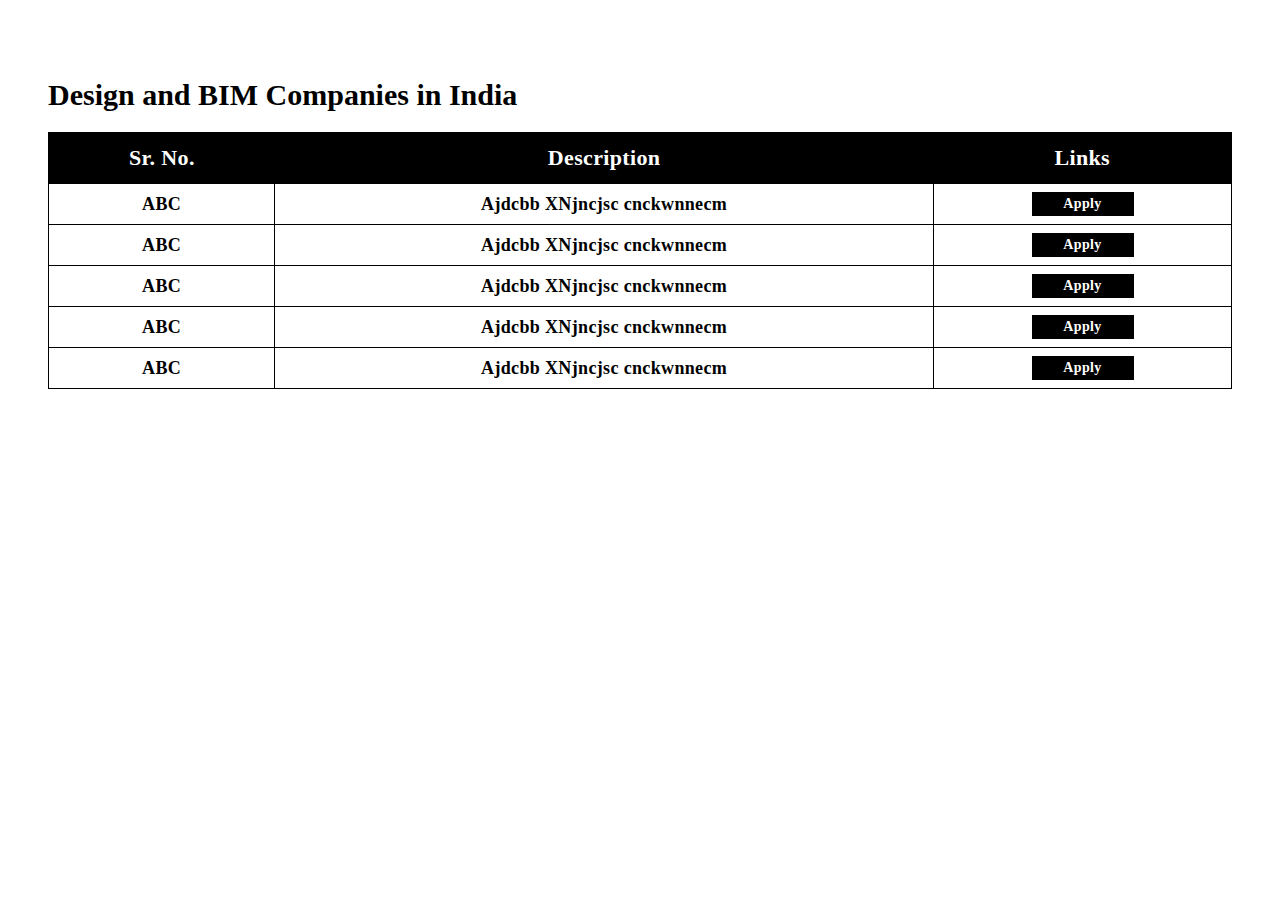
<file: design.html>
<!DOCTYPE html>
<html lang="en">
<head>
    <meta charset="UTF-8">
    <meta http-equiv="X-UA-Compatible" content="IE=edge">
    <meta name="viewport" content="width=device-width, initial-scale=1.0">
    <link rel="stylesheet" type="text/css" href="MBS.css">
    <title>Design and BIM Companies in India</title>
</head>
<body>
    <div class="table-container">
        <h3 class="heading"> Design and BIM Companies in India</h3>
        <table class="table">
            <thead>
                <tr>
                    <th>Sr. No.</th>
                    <th>Description</th>
                    <th>Links</th>
                </tr>
            </thead>
            <tbody>
                <tr>
                    <td data-label="Sr No">ABC</td>
                    <td data-label="Description">Ajdcbb XNjncjsc cnckwnnecm</td>
                    <td data-label="#"><a href="#" class="btn">Apply</a></td>
                </tr>
                <tr>
                    <td data-label="Sr No">ABC</td>
                    <td data-label="Description">Ajdcbb XNjncjsc cnckwnnecm</td>
                    <td data-label="#"><a href="#" class="btn">Apply</a></td>
                </tr>
                <tr>
                    <td data-label="Sr No">ABC</td>
                    <td data-label="Description">Ajdcbb XNjncjsc cnckwnnecm</td>
                    <td data-label="#"><a href="#" class="btn">Apply</a></td>
                </tr>
                <tr>
                    <td data-label="Sr No">ABC</td>
                    <td data-label="Description">Ajdcbb XNjncjsc cnckwnnecm</td>
                    <td data-label="#"><a href="#" class="btn">Apply</a></td>
                </tr>
                <tr>
                    <td data-label="Sr No">ABC</td>
                    <td data-label="Description">Ajdcbb XNjncjsc cnckwnnecm</td>
                    <td data-label="#"><a href="#" class="btn">Apply</a></td>
                </tr>
            </tbody>
        </table>
    </div>
</body>
</html>
</file>
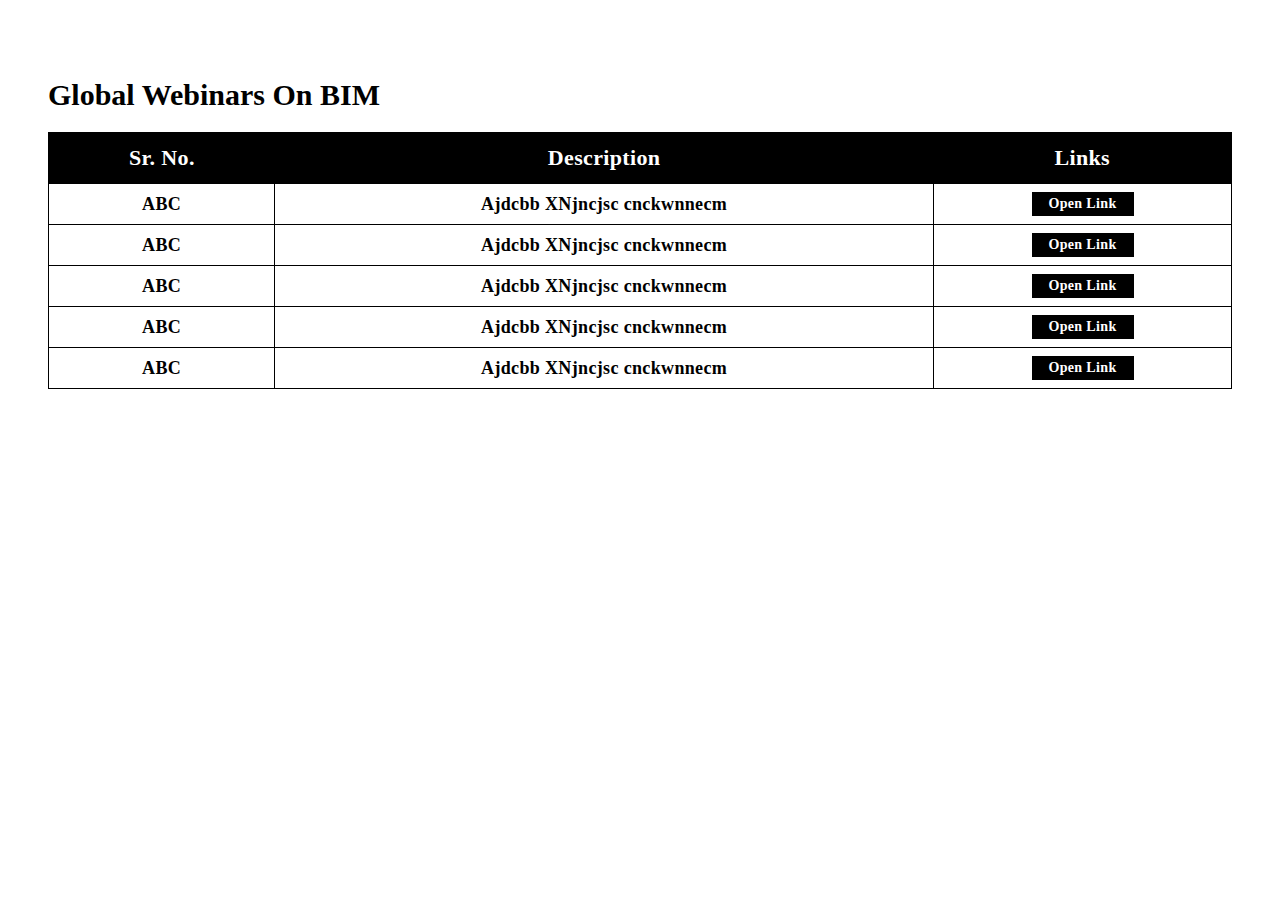
<file: global.html>
<!DOCTYPE html>
<html lang="en">
<head>
    <meta charset="UTF-8">
    <meta http-equiv="X-UA-Compatible" content="IE=edge">
    <meta name="viewport" content="width=device-width, initial-scale=1.0">
    <link rel="stylesheet" type="text/css" href="MBS.css">
    <title>Global Webinars On BIM</title>
</head>
<body>
    <div class="table-container">
        <h3 class="heading">Global Webinars On BIM</h3>
        <table class="table">
            <thead>
                <tr>
                    <th>Sr. No.</th>
                    <th>Description</th>
                    <th>Links</th>
                </tr>
            </thead>
            <tbody>
                <tr>
                    <td data-label="Sr No">ABC</td>
                    <td data-label="Description">Ajdcbb XNjncjsc cnckwnnecm</td>
                    <td data-label="#"><a href="#" class="btn">Open Link</a></td>
                </tr>
                <tr>
                    <td data-label="Sr No">ABC</td>
                    <td data-label="Description">Ajdcbb XNjncjsc cnckwnnecm</td>
                    <td data-label="#"><a href="#" class="btn">Open Link</a></td>
                </tr>
                <tr>
                    <td data-label="Sr No">ABC</td>
                    <td data-label="Description">Ajdcbb XNjncjsc cnckwnnecm</td>
                    <td data-label="#"><a href="#" class="btn">Open Link</a></td>
                </tr>
                <tr>
                    <td data-label="Sr No">ABC</td>
                    <td data-label="Description">Ajdcbb XNjncjsc cnckwnnecm</td>
                    <td data-label="#"><a href="#" class="btn">Open Link</a></td>
                </tr>
                <tr>
                    <td data-label="Sr No">ABC</td>
                    <td data-label="Description">Ajdcbb XNjncjsc cnckwnnecm</td>
                    <td data-label="#"><a href="#" class="btn">Open Link</a></td>
                </tr>
            </tbody>
        </table>
    </div>
</body>
</html>
</file>
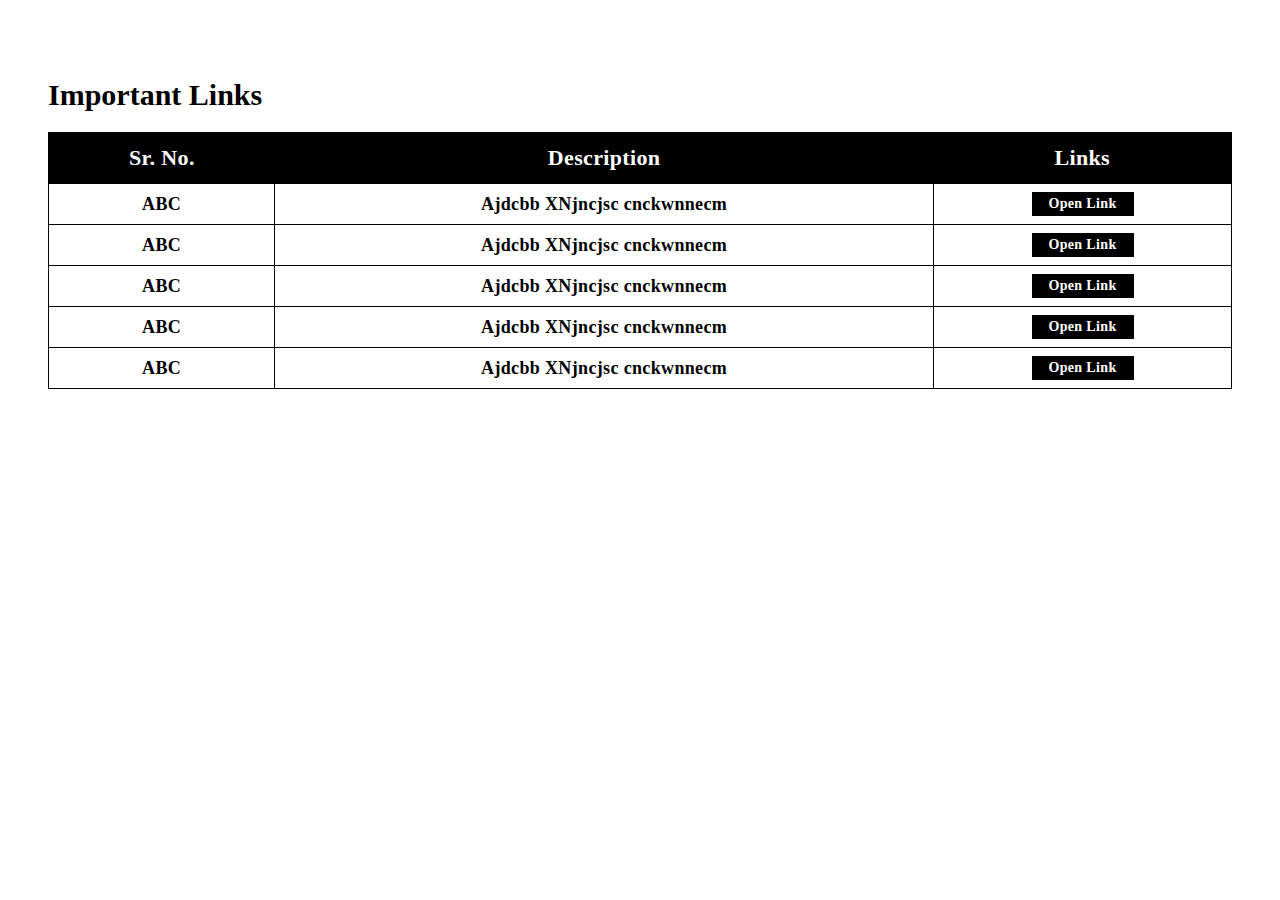
<file: links.html>
<!DOCTYPE html>
<html lang="en">
<head>
    <meta charset="UTF-8">
    <meta http-equiv="X-UA-Compatible" content="IE=edge">
    <meta name="viewport" content="width=device-width, initial-scale=1.0">
    <link rel="stylesheet" type="text/css" href="MBS.css">
    <title>Important Links</title>
</head>
<body>
    <div class="table-container">
        <h3 class="heading">Important Links</h3>
        <table class="table">
            <thead>
                <tr>
                    <th>Sr. No.</th>
                    <th>Description</th>
                    <th>Links</th>
                </tr>
            </thead>
            <div class="table-content">
            <tbody>
                <tr>
                    <td data-label="Sr No">ABC</td>
                    <td data-label="Description">Ajdcbb XNjncjsc cnckwnnecm</td>
                    <td data-label="#"><a href="#" class="btn">Open Link</a></td>
                </tr>
                <tr>
                    <td data-label="Sr No">ABC</td>
                    <td data-label="Description">Ajdcbb XNjncjsc cnckwnnecm</td>
                    <td data-label="#"><a href="#" class="btn">Open Link</a></td>
                </tr>
                <tr>
                    <td data-label="Sr No">ABC</td>
                    <td data-label="Description">Ajdcbb XNjncjsc cnckwnnecm</td>
                    <td data-label="#"><a href="#" class="btn">Open Link</a></td>
                </tr>
                <tr>
                    <td data-label="Sr No">ABC</td>
                    <td data-label="Description">Ajdcbb XNjncjsc cnckwnnecm</td>
                    <td data-label="#"><a href="#" class="btn">Open Link</a></td>
                </tr>
                <tr>
                    <td data-label="Sr No">ABC</td>
                    <td data-label="Description">Ajdcbb XNjncjsc cnckwnnecm</td>
                    <td data-label="#"><a href="#" class="btn">Open Link</a></td>
                </tr>
            </tbody>
            </div>
        </table>
            
    </div>
    
</body>
</html>
</file>
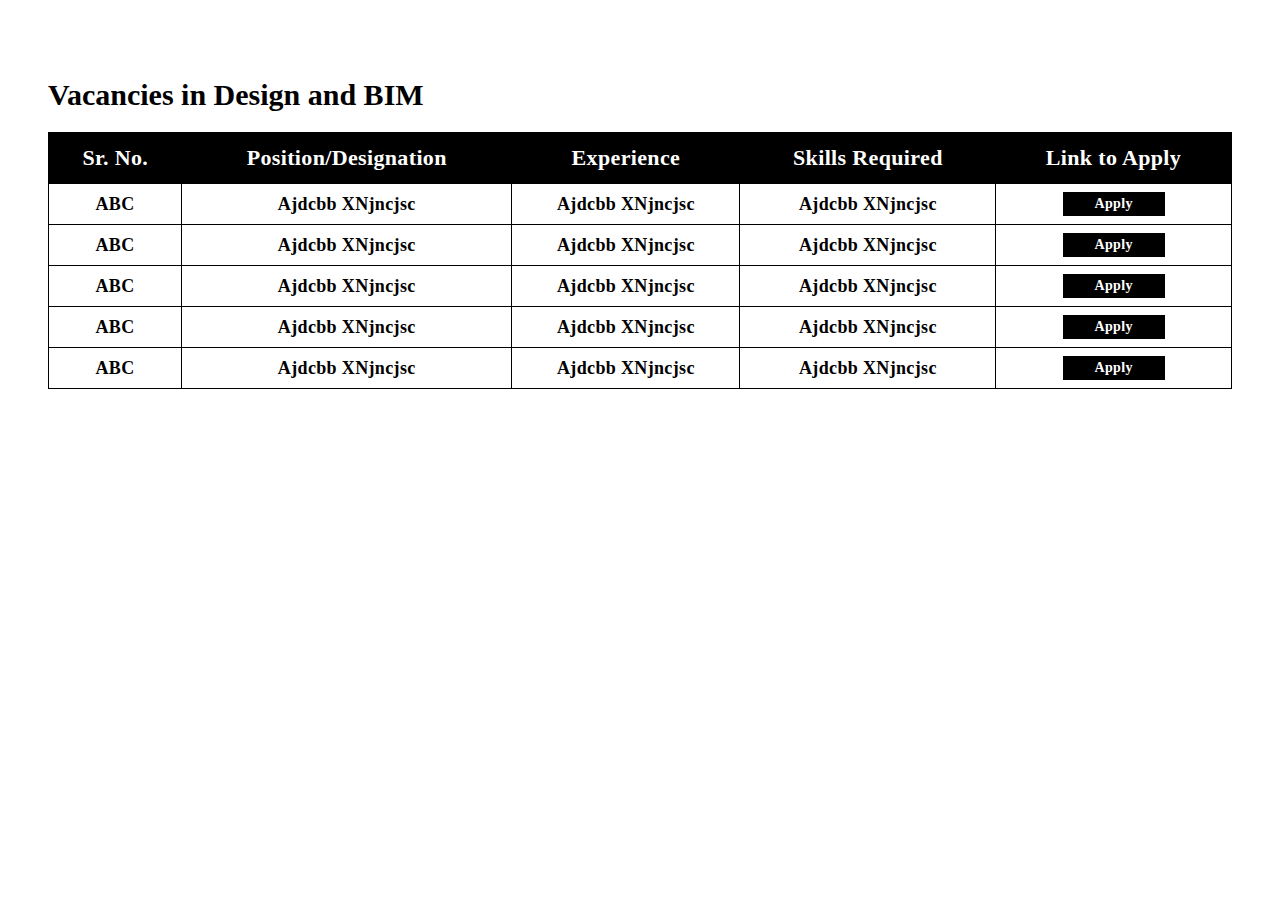
<file: vacancies.html>
<!DOCTYPE html>
<html lang="en">
<head>
    <meta charset="UTF-8">
    <meta http-equiv="X-UA-Compatible" content="IE=edge">
    <meta name="viewport" content="width=device-width, initial-scale=1.0">
    <link rel="stylesheet" type="text/css" href="MBS.css">
    <title>Vacancies in Design and BIM</title>
</head>
<body>
    <div class="table-container">
        <h3 class="heading"> Vacancies in Design and BIM </h3>
        <table class="table">
            <thead>
                <tr>
                    <th>Sr. No.</th>
                    <th>Position/Designation</th>
                    <th>Experience</th>
                    <th>Skills Required</th>
                    <th>Link to Apply</th>
                </tr>
            </thead>
            <tbody>
                <tr>
                    <td data-label="Sr No">ABC</td>
                    <td data-label="Position/Designation">Ajdcbb XNjncjsc</td>
                    <td data-label="Experience">Ajdcbb XNjncjsc</td>
                    <td data-label="Skills Required">Ajdcbb XNjncjsc</td>
                    <td data-label="Link to apply"><a href="#" class="btn">Apply</a></td>
                </tr>
                <tr>
                    <td data-label="Sr No">ABC</td>
                    <td data-label="Position/Designation">Ajdcbb XNjncjsc</td>
                    <td data-label="Experience">Ajdcbb XNjncjsc</td>
                    <td data-label="Skills Required">Ajdcbb XNjncjsc</td>
                    <td data-label="Link to apply"><a href="#" class="btn">Apply</a></td>
                </tr>
                <tr>
                    <td data-label="Sr No">ABC</td>
                    <td data-label="Position/Designation">Ajdcbb XNjncjsc</td>
                    <td data-label="Experience">Ajdcbb XNjncjsc</td>
                    <td data-label="Skills Required">Ajdcbb XNjncjsc</td>
                    <td data-label="Link to apply"><a href="#" class="btn">Apply</a></td>
                </tr>
                <tr>
                    <td data-label="Sr No">ABC</td>
                    <td data-label="Position/Designation">Ajdcbb XNjncjsc</td>
                    <td data-label="Experience">Ajdcbb XNjncjsc</td>
                    <td data-label="Skills Required">Ajdcbb XNjncjsc</td>
                    <td data-label="Link to apply"><a href="#" class="btn">Apply</a></td>
                </tr>
                <tr>
                    <td data-label="Sr No">ABC</td>
                    <td data-label="Position/Designation">Ajdcbb XNjncjsc</td>
                    <td data-label="Experience">Ajdcbb XNjncjsc</td>
                    <td data-label="Skills Required">Ajdcbb XNjncjsc</td>
                    <td data-label="Link to apply"><a href="#" class="btn">Apply</a></td>
                </tr>
            </tbody>
        </table>
    </div>    
</body>
</html>
</file>
<file: MBS.css>
/*
To change this license header, choose License Headers in Project Properties.
To change this template file, choose Tools | Templates
and open the template in the editor.
*/
/* 
    Created on : Dec 30, 2022, 4:04:45 PM
    Author     : LENOVO
*/
#logo{
    height: 80px;
    width: 200px;
}
.container{
    background-color: black;
}
.navbar-light .navbar-brand {
  color: white !important;
  text-transform: uppercase;
  letter-spacing: 2px;
}
nav{
  background: black;
  height: 80px;
}
.navbar-light .navbar-nav .active > .nav-link, .navbar-light .navbar-nav .nav-link.active, .navbar-light .navbar-nav .nav-link.show, .navbar-light .navbar-nav .show > .nav-link {
  color: white !important;
}

.navbar-light .navbar-nav .nav-link {
  color: white !important;
}

.navbar-toggler {
  background: white !important;
  outline: none;
}

.navbar-nav {
   text-align: center;
}

.nav-link {
  padding: .2rem 1rem;
}

.nav-link.active,.nav-link:focus{
  color: white !important;
}

.navbar-toggler {
  padding: 8px 8px;
  line-height: 0.3;
  border-radius: 40px;
}
.navbar-light .navbar-nav .nav-link:focus, .navbar-light .navbar-nav .nav-link:hover {
  color: white !important;
    border-radius: 40px;
}
.collapse ul li a{
    display: block;
    color: black;
    font-size: 20px;
    padding: 10px 25px;
    border-radius: 50px;
    transition: 0.2s;
    margin: 0 5px;
}
.collapse ul li a:hover{
    font-size: 180%;
}
.pitch{
    color: black;       
}
.background-image{
    background-image: url("Home_Page_BackgroudImage.jpg");
    background-repeat: no-repeat;
    background-attachment: fixed;
    background-size: cover;
    height:650px;
    padding-top: 50px;
    color: #fff;
    margin-top: 25px;
}
#content{
    background-color: rgba(0,0,0,0.6);
    max-width: 100%;
    height: 650px;
    text-align: center;
}
.content-bim{
    padding: 200px;
}
.content-bim h2{
    font-size: 70px;
    font-weight: 400;
    padding: 50px;
}
@media only screen and (max-width: 1200px){
    .content-bim{
        padding: 150px 40px 40px 40px;
    }
   .content-bim h2{
    font-size: 60px;
    font-weight: 400;
    padding: 30px;
}
}
@media only screen and (max-width: 900px){
    .content-bim{
        padding: 150px 40px 40px 40px;
    }
   .content-bim h2{
    font-size: 45px;
    font-weight: 400;
    padding: 30px;
}
}
/*.top-banner{
    background: url(Home_Page_BackgroudImage.jpg); 
    width: 100%;
    object-fit: cover;
    height: 600px;
    padding-top:80px;
    margin: 0px;
    border-radius: 2px;
    
}*/


.about-section{
    background: url(AboutMBS.jpg) no-repeat left;
    background-size: 55%;
    background-color: white;
    /*background-color: rgb(250, 249, 246);*/
    overflow: hidden;
    padding: 50px;
}
.inner-container{
    width: 55%;
    float: right;
    background-color: white;
    padding: 50px;
    border-radius: 15px;
}
.inner-container h1{
    margin-bottom: 30px;
    font-size: 30px;
    font-weight: 900;
}
.text{
    font-size: 17px;
    color: #545454;
    line-height: 30px;
    text-align: justify;
    margin-bottom: 40px;
    font-weight: 500;
}

@media only screen and (max-width: 1000px){
    .about-section{
        background-size: 100%;
        padding: 100px 40px;
    }
    .inner-container{
        width:100%;
    }
}
@media screen and (max-width:600px){
    .about-section{
        padding: 0;
    }
    .inner-container{
       padding: 60px; 
    }
}




#blog{
    display: flex;
    justify-content: center;
    align-items: center;
    flex-direction: column;
    padding: 40px;
    border-bottom: 1px solid rgba(0,0,0,0.05);
    background-color: white;
}
.blog-heading{
    display: flex;
    justify-content: center;
    align-items: center;
    flex-direction: column;
}
.blog-heading h1{
    margin-bottom: 30px;
    font-size: 30px;
    font-weight: 900;
}
.blog-container{
    display: flex;
    justify-content: center;
    align-items: center;
    margin:20px 0px;
    flex-wrap: wrap;
    border-radius: 7px;
}
.blog-box{
    width: 450px;
    background-color: #ffffff;
    border: 1px solid #ececec;
    margin: 20px;
}
.blog-img{
    width:100%;
    height: auto;
}
.blog-img img{
    width:100%;
    height: 100%;
    object-fit: cover;
    object-position: center;
}
.blog-text{
    padding: 30px;
    display: flex;
    flex-direction: column;
}
.blog-text span{
    color: black 1px;
    font-size: 1.7rem;
}
.blog-title .blog-title{
    font-size: 1.3rem;
    font-weight: 500;
    color: #272727;
    text-decoration: none;
}
.big-text .blog-title:hover{
    color: #f33c3c;
    transition: all ease 0.3s;
}
.blog-text p{
    color: black;
    font-size: 0.9rem;
    margin: 20px 0px;
    /*display: -webkit-box;
    -webkit-line-clamp : 3;
    -webkit-box-orient: vertical;
    overflow: hidden;
    text-overflow: ellipsis;*/
}
.blog-text a{
    color: #0f0f0f;
}
.blog-text a:hover{
    transition: all ease 0.3s;
    text-decoration: none;
} 
.download-btn{
    color: white;
    background-color: rgba(0,0,0,0.05);
    padding: 0.4rem 0.5rem;
    font-size: 1rem;
    text-decoration: none;
    border-radius: 5px;
}
.download-btn a{
    color: white;
}
.download-btn:hover{
    font-size: 100%;
}
@media(max-width:1250px){
    .blog-box{
        width: 300px;
    }
}
@media(max-width:1100px){
    .blog-box{
        width: 70%;
    }
}
@media(max-width:550px){
    .blog-box{
        width: 100%;
        margin: 20px 10px;
    }
    #blog{
        padding: 20px;
    }
}

#resources{
    padding-top: 40px;
    background-color: white;
    padding-bottom: 40px;
}
.container-res{
    width: 100%;
    font-weight: 400;

}
.container-res .row-res{
    width: 85%;
    margin: auto;
}
.content-res{
    display: flex;
    justify-content: center;
    align-items: center;
    margin: auto;
}
.content-res .card-res{
    box-shadow: #545454;
    flex:1;
    margin: 50px 20px;
    box-shadow: 0px 0px 5px 0px rgba(0,0,0,0.1);
    background-color: #fff;
}
.content-res .card-res img{
    width: 100%;
    height: 300px;
}
.content-res .card-res h3{
    margin-top: 10px;
    margin-left: 10px;
    font-size: 18px;
} 
.content-res .card-res p{
    font-size: 15px;
    color: #6e6e6e;
    line-height: 1.5;
    padding: 10px;
} 
@media screen and (max-width: 768px){
    .content-res{
          flex-direction: column;
    }
}
@media screen and (max-width: 480px){
    .content-res{
          flex-direction: column;
          margin: 10px;
    }
}
.circle{
    text-decoration: none;
    align-items: center;
    display: inline-block;
    padding: 20px;
    text-align: center;
    margin: 20px;
    color: white;
    background-color: black;
    border-radius: 50px;
    box-shadow: 0 10px 20px rgba(0,0,0,.7);
}
.circle a{
    text-decoration: none;
    color: black;
}
.table-container{
    /* padding: 0 10%;
    margin: 40px auto 0;
    */
    padding: 40px;
    background-color: white;  
}
.heading{
    font-size: 30px;
    color: black;
    margin-bottom: 20px;
}
.table{
    width: 100%;
    border-collapse: collapse;
    background-color: black;
}
.table-content{
    background-color: white;
}
.table thead{
    background-color: white;
    border: 1px solid black;
}
.table thead tr th{
    font-size: 22px;
    font-weight: 600;
    letter-spacing: 0.35px;
    color: white;
    opacity: 1;
    padding: 12px;
    vertical-align: top;
    background-color: black;
}
.table tbody tr td{
    font-size: 18px;
    letter-spacing: 0.35px;
    font-weight: 600;
    color: black;
    padding: 8px;
    text-align: center;
    border: 1px solid black;
    background-color: white;
}
.table tbody tr td .btn{
    width: 100px;
    text-decoration: none;
    line-height: 22px;
    display: inline-block;
    background-color: black;
    font-weight: medium;
    color: white;
    text-align: center;
    vertical-align: middle;
    user-select: none;
    border: 1px solid transparent;
    font-size: 14px;
    opacity: 1;
}
@media(max-width: 768px){
    .table thead{
        display: none;
    }
    .table, .table tbody, .table tr, .table td{
        display: block;
        width: 100%;
    }
    .table tr{
        margin-bottom: 15px;
    }
    .table tbody tr td{
        text-align: rigth;
        padding-left: 50%;
        position: relative;
    }
    .table td:before{
        content: attr(data-label);
        position: absolute;
        left: 0;
        width: 50%;
        padding-left: 15px;
        font-weight: 600;
        font-size: 14px;
        text-align: left;
    }

}


















.Footer{
     background-color:black; 
     padding: 20px;
     color: white;
     height: auto;
     color: #fff;
 }
 .normal {
  font-style: normal;
  }
 .Socials{
     list-style: none;
     display: flex;
     align-items: center;
     justify-content: center;
     margin: 0px;
     padding: 10px;
 }
 .Socials li{
     margin: 0px;
     align-items: center;
 }
 .Socials a{
     text-decoration: none;
     color: #fff;
     align-items: center;
     padding: 10px;
 }
 .Socials a i{
     font-size: 1.1rem;
     transition: color .4s ease;
     align-items: center;
 }
 .Socials a:hover i{
     font-size: 300%;
     color: rgba(253, 218, 13,0.8);
 }
 
 
 
 
.contact-bg{
    background-image: url('contact-bg.jpg');
     background-repeat:no-repeat;
     background-attachment:fixed;
     background-position:center;
     background-size:cover; 
     
}
.contact{
     position: relative;
     min-height: 100vh;
     padding: 50px 100px;
     display: flex;
     justify-content: center;
     align-items: center;
     flex-direction: column;
     background: rgba(82,82,82,0.7);
}
.contact-heading{
    color: white;
}
.context{
    color: white;
}
.contact .content{
    max-width: 800px;
    text-align: center;
}
.contact .content h2{
    font-size: 36px;
    font-weight: 500;
    color: white;
}
.contact .content p{
    font-size: 36px;
    font-weight: 500;
    color: white;
}
.contain{
    width:100%;
    display: flex;
    justify-content: center;
    align-items: center;
    margin-top: 30px;
}
.contain .contactInfo{
    width: 50%;
    display: flex;
    flex-direction: column;
}
.contain .contactInfo .box{
    position: relative;
    padding: 20px;
    display: flex;
}
.contain .contactInfo .box .icon{
    min-width: 60px;
    height: 60px;
    /*background: #e0e0e0;*/
    display: flex;
    justify-content: center;
    align-items: center;
    border-radius: 50%;
    font-size: 22px;
    color: white;
    border: 1px solid white;
}
.contain .contactInfo .box .icon:hover{
    font-size: 300%;
    color: rgba(253, 218, 13,0.8);
}
.contain .contactInfo .box .icon a{
    color: white;
}
.contain .contactInfo .box .text_con{
    display: flex;
    margin-left: 20px;
    font-size: 16px;
    color: white;
    flex-direction: column;
    font-weight: 300;
}
.contain .contactInfo .box .text_con h3{
    font-weight: 500;
    /*color: #00bcd4;*/
    color: white;
}
.contactForm{
    width: 40%;
    padding: 40px;
    background: transparent;
}
.contactForm h2{
    font-size: 30px;
    /*color:#333;*/
    color:white;
    font-weight: 500;
}       
.contactForm .inputBox{
    position: relative;
    width: 100%;
    margin-top: 10px;
}
.contactForm .inputBox button{
    background:white;
    color: black;
}
.contactForm .inputBox input,
.contactForm .inputBox textarea{
    width: 100%;
    padding : 5px 0;
    font-size: 16px;
    margin: 10px 0;
    border: none;
    border-bottom: 2px solid white;
    outline: none;
    background: transparent;
}
.contactForm .inputBox span{
    position: absolute;
    left: 0;
    padding: 5px 0;
    margin: 10px 0;
    pointer-events: none;
    transition: 0.5s;
    color: white;
}
.contactForm .inputBox input:focus ~ span,
.contactForm .inputBox input:valid ~ span,
.contactForm .inputBox textarea:focus ~ span,
.contactForm .inputBox textarea:valid ~ span{
 color:white;
 font-size: 12px;
 transform: translateY(-20px);
}
.contactForm .inputBox input[type="submit"]
{
    width: 100px;
    background: black;
    color: #fff;
    border: none;
    cursor: pointer;
    padding: 10px;
    font-size: 18px;
}
@media (max-width: 991px)
{
    .contact{
        padding: 50px;
    }
    .contain{
        flex-direction: column;
    }
    .contain .contactInfo{
        margin-bottom: 20px;
    }
    .contain .contactInfo,
    .contactForm{
        width: 100%;
    }
}
</file>
